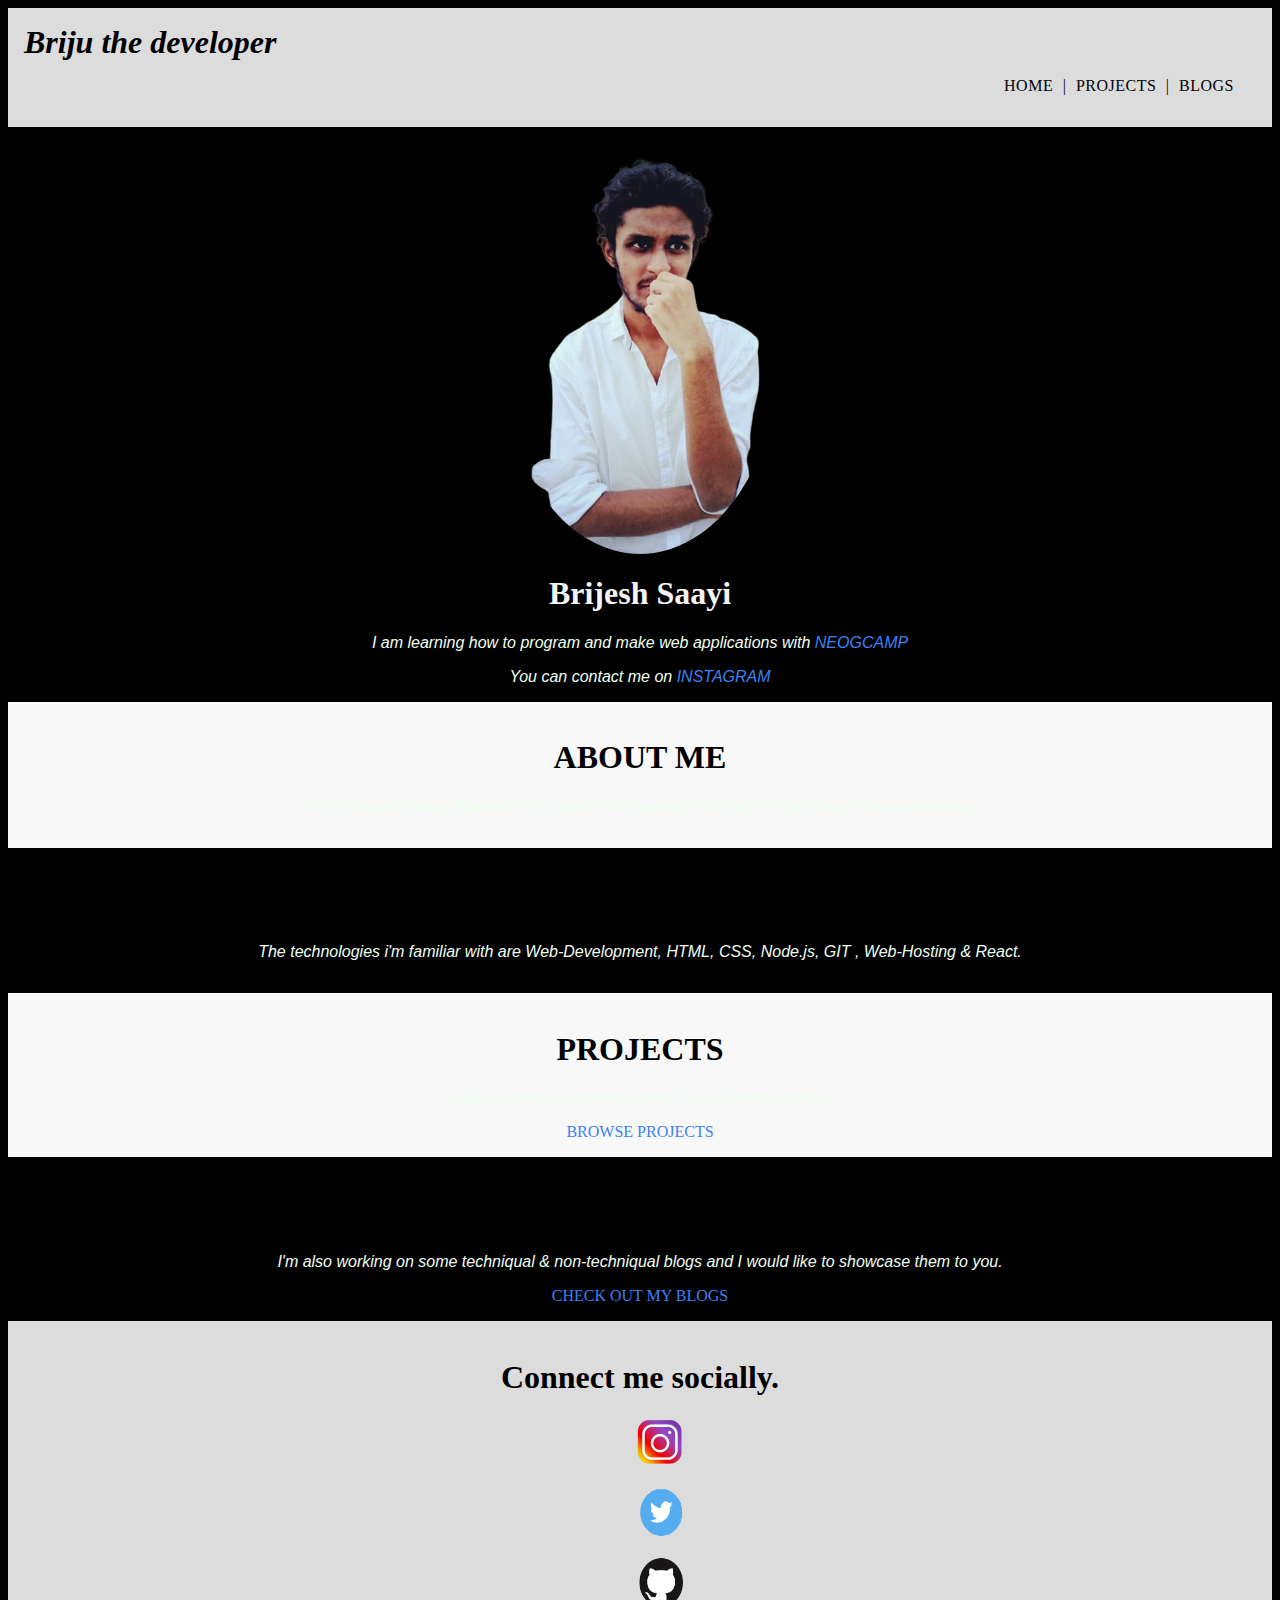
<file: index.html>
<!DOCTYPE html>
<html lang="en">
<head>
    <meta charset="UTF-8">
    <meta name="viewport" content="width=device-width, initial-scale=1.0">
    <link rel="shortcut icon" type="image/x-icon" href="B.ico">
    <link rel="stylesheet" href="web.css">
    <title>Brijesh's Component library</title>
</head>
<body>
    <header class="header">
        <div class="title">
            &nbsp; Briju the developer
        </div>
        <ul class="header-links">
            <a href="index.html">HOME |</a>
            <a href="projects.html">PROJECTS |</a>
            <a href="blog.html">BLOGS &nbsp; &nbsp;</a>
            <a href="depression.html"></a>
        </ul>
    </header>
    <div class="image">
        <img class="image" src="photo.png">
        <h1 class="name1">Brijesh Saayi</h1>
    </div>
    <p>I am learning how to program and make web applications with <a href="https://neog.camp/">NEOGCAMP</a></p>
    <p>You can contact me on <a href="https://www.instagram.com/thetechiebriju/">INSTAGRAM</a></p>
    <section>
        <div class="about-me">
            <h1>
                ABOUT ME
            </h1>
            <p>
                This is Brijesh Saayi, basically i'm a techie who explore's & learn's new things in the technology.
            </p>
        </div>
    </section>
    <section>
        <div class="technologies">
            <h1>
                TECHNOLOGIES
            </h1>
            <p>
                The technologies i'm familiar with are Web-Development, HTML, CSS, Node.js, GIT , Web-Hosting & React.
            </p>
        </div>
    </section>
    <section>
    <div class="projects">
        <h1>
            PROJECTS
        </h1>
        <p>
            I like to show my project's which I have hosted online.
        </p>
        <a class="links" href="/">BROWSE PROJECTS</a>
    </div>
    </section>
    <section class="blogs">
        <h1>
            BLOGS
        </h1>
        <p>
            I'm also working on some techniqual & non-techniqual blogs and I would like to showcase them to you.
        </p>
        <a class="links" href="/">CHECK OUT MY BLOGS</a>
    </section>
    <footer>
        <h1>
            Connect me socially.
        </h1>
        <ul>
            <a class="links" href="https://www.instagram.com/thetechiebriju/"><img class="social" src="instagram.png"></a>
            <a class="links" href="https://twitter.com/Briju_01"><img class="social" src="twiiter.png"></a>    
            <a class="links" href="https://github.com/Brijesh-Saayi"><img class="social" src="GIthub.png"></a>
        </ul>
    </footer>
    <div style="height: 5vh;"></div>
</body>
</html>
</file>
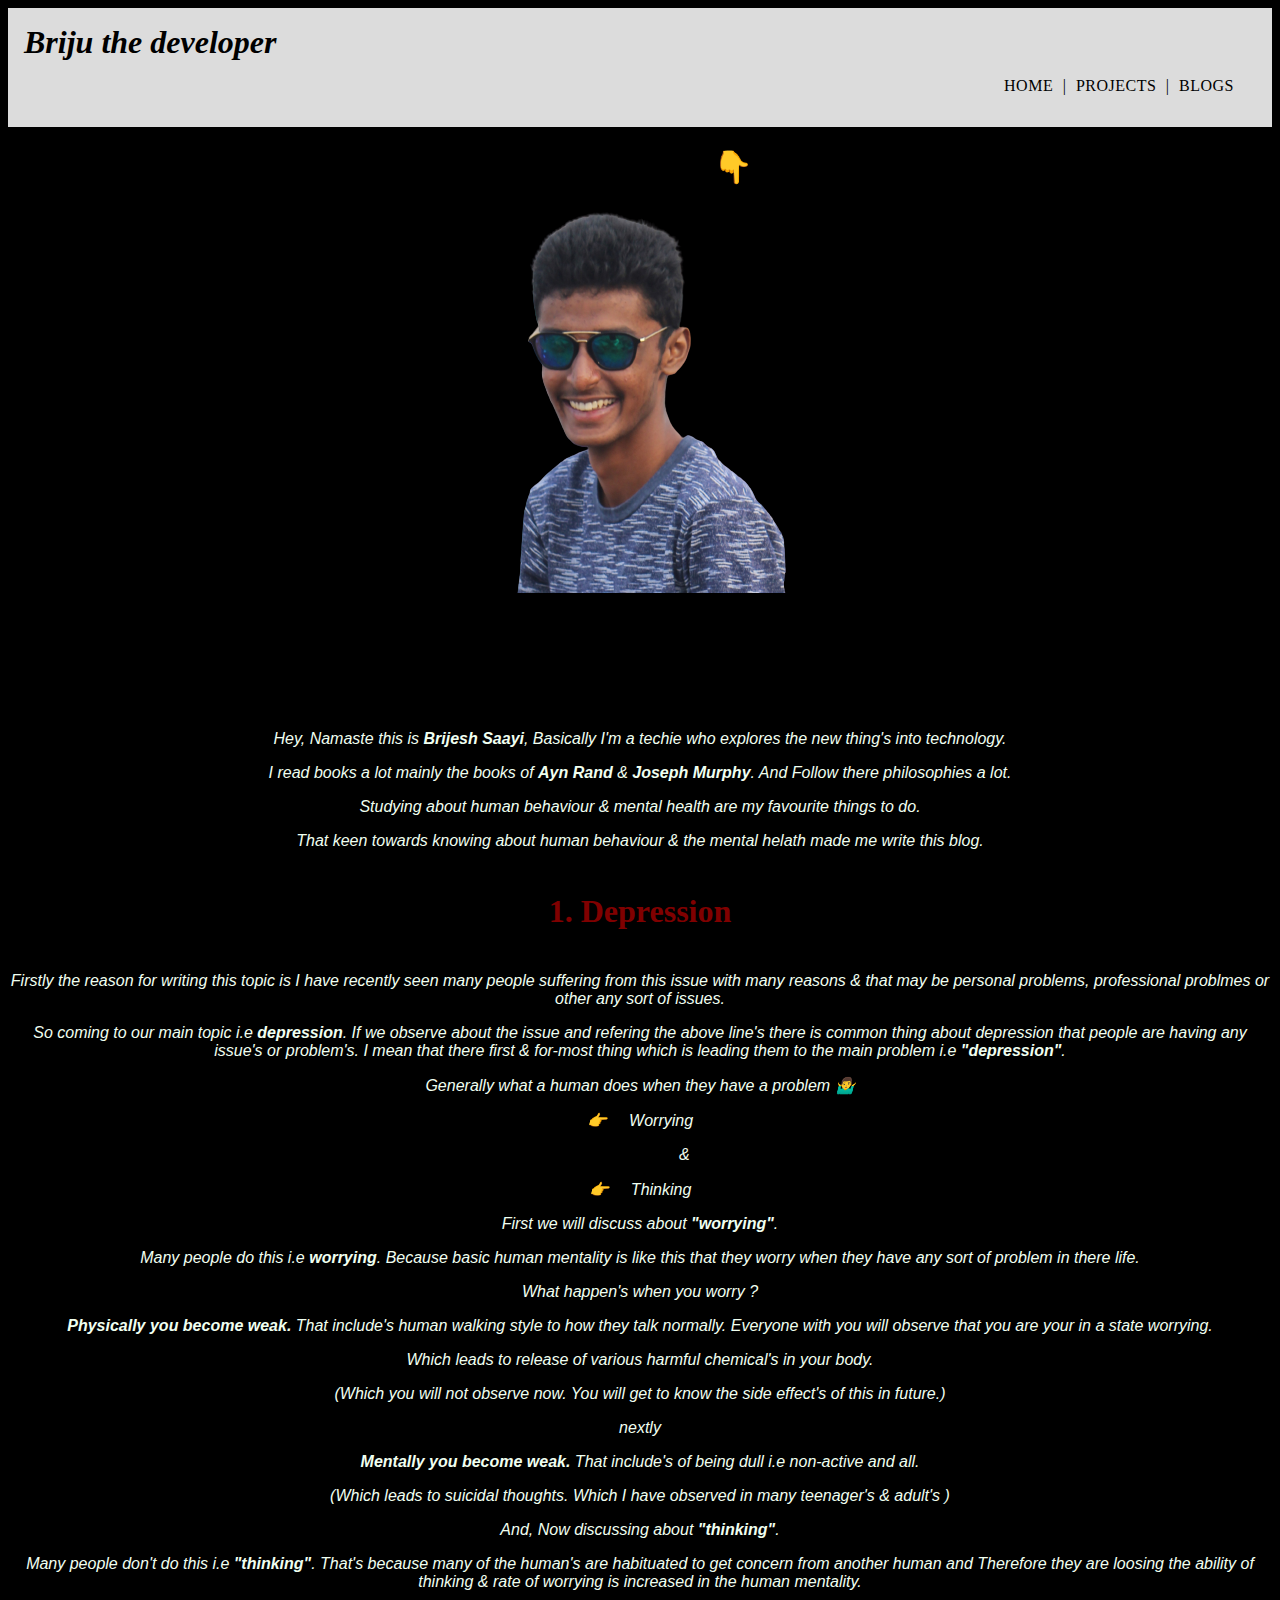
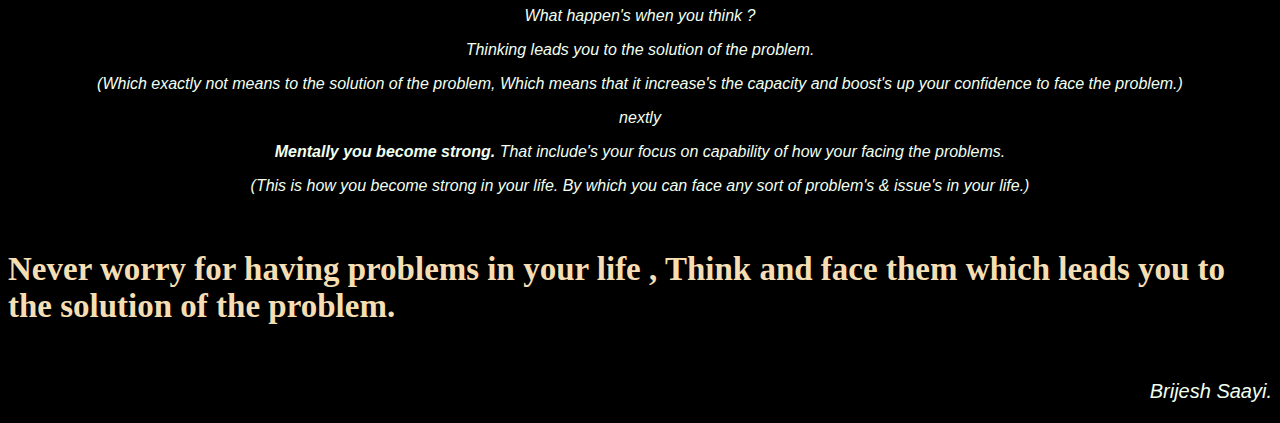
<file: blog.html>
<!DOCTYPE html>
<html lang="en">
<head>
    <meta charset="UTF-8">
    <meta name="viewport" content="width=device-width, initial-scale=1.0">
    <link rel="shortcut icon" type="image/x-icon" href="B.ico">
    <link rel="stylesheet" href="web.css">
    <title>PROJECTS</title>
</head>
<body>
    <header class="header">
        <div class="title">
            &nbsp; Briju the developer
        </div>
        <ul class="header-links">
            <a href="index.html">HOME |</a>
            <a href="projects.html">PROJECTS |</a>
            <a href="blog.html">BLOGS &nbsp; &nbsp;</a>
        </ul>
    </header>
    <h1>
        My first blog 👇
    </h1>
    <img class="smile" src="smile.png">
    <h1>
        Brijesh Saayi
    </h1>
    <h3>
        About me :-
    </h3>
    <p>
        Hey, Namaste this is <strong>Brijesh Saayi</strong>, Basically I'm a techie who explores the new thing's into technology.
    </p>
    <p>
        I read books a lot mainly the books of <strong>Ayn Rand</strong> & <strong>Joseph Murphy</strong>. And Follow there philosophies a lot.
    </p>
    <p>
        Studying about human behaviour & mental health are my favourite things to do.
    </p>
    <p>
        That keen towards knowing about human behaviour & the mental helath made me write this blog. 
    </p>
    <h4>
        1. Depression
    </h4>
    <p>
        Firstly the reason for writing this topic is I have recently seen many people suffering from this issue with many reasons & that may be
        personal problems, professional problmes or other any sort of issues.
    </p>
    <p>
        So coming to our main topic i.e <strong>depression</strong>. If we observe about the issue and refering the above line's there is common
        thing about depression that people are having any issue's or problem's. I mean that there first & for-most thing which is leading them to
        the main problem i.e <strong>"depression"</strong>.
    </p>
    <p>
        Generally what a human does when they have a problem 🤷‍♂️
    </p>
    <p class="side-heading">
        👉 &nbsp; &nbsp; Worrying
    </p>
    <p class="side-heading">
        &nbsp; &nbsp; &nbsp; &nbsp; &nbsp; &nbsp; &nbsp; &nbsp; &nbsp; &nbsp; &
    </p>
    <p class="side-heading">
        👉 &nbsp; &nbsp; Thinking
    </p>
    <p>
        First we will discuss about <strong>"worrying"</strong>.
    </p>
    <p>
        Many people do this i.e <strong>worrying</strong>. Because basic human mentality is like this that they worry when they have any sort of
        problem in there life.
    </p>
    <p class="side-heading">
        What happen's when you worry ?
    </p>
    <p>
        <strong>Physically you become weak.</strong> That include's human walking style to how they talk normally. Everyone with you will observe that you are
        your in a state worrying.
    </p>
    <p>
        Which leads to release of various harmful chemical's in your body.
    </p>
    <p>
        (Which you will not observe now. You will get to know the side effect's of this in future.)
    </p>
    <p>
        nextly
    </p>
    <p>
        <strong>Mentally you become weak.</strong> That include's of being dull i.e non-active and all.
    </p>
    <p>
        (Which leads to suicidal thoughts. Which I have observed in many teenager's & adult's )
    </p>
    <p>
        And, Now discussing about <strong>"thinking"</strong>.
    </p>
    <p>
        Many people don't do this i.e <strong>"thinking"</strong>. That's because many of the human's are habituated to get concern from another human
        and Therefore they are loosing the ability of thinking & rate of worrying is increased in the human mentality.
    </p>
    <p class="side-heading">
        What happen's when you think ?
    </p>
    <p>
        Thinking leads you to the solution of the problem.
    </p>
    <p>
        (Which exactly not means to the solution of the problem, Which means that it increase's the capacity and boost's up your
        confidence to face the problem.)
    </p>
    <p>
        nextly
    </p>
    <p>
        <strong>Mentally you become strong.</strong> That include's your focus on capability of how your facing the problems.
    </p>
    <p>
        (This is how you become strong in your life. By which you can face any sort of problem's & issue's in your life.)
    </p>
    <h5>
        Never worry for having problems in your life , Think and face them which leads you to the solution of the problem.
    </h5>
    <p class="name">
        Brijesh Saayi.
    </p>
    </body>
    </html>
</file>
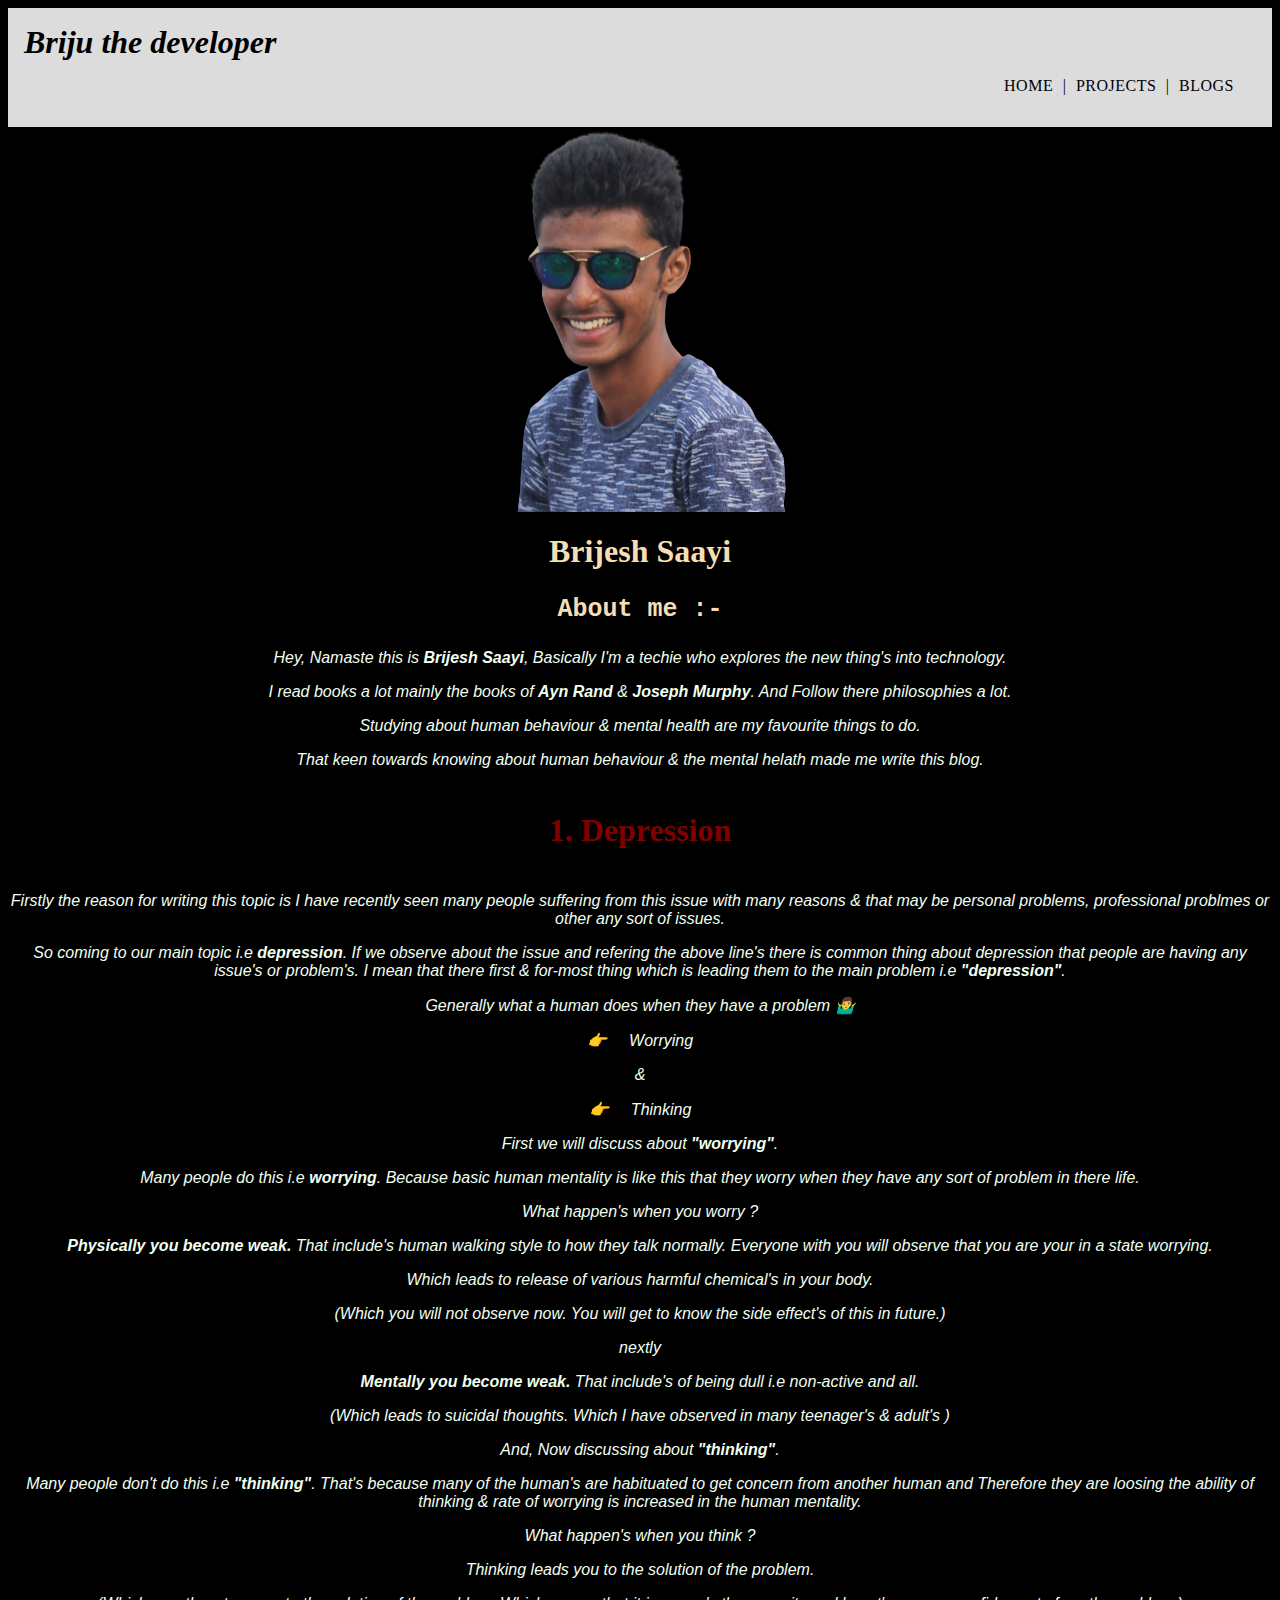
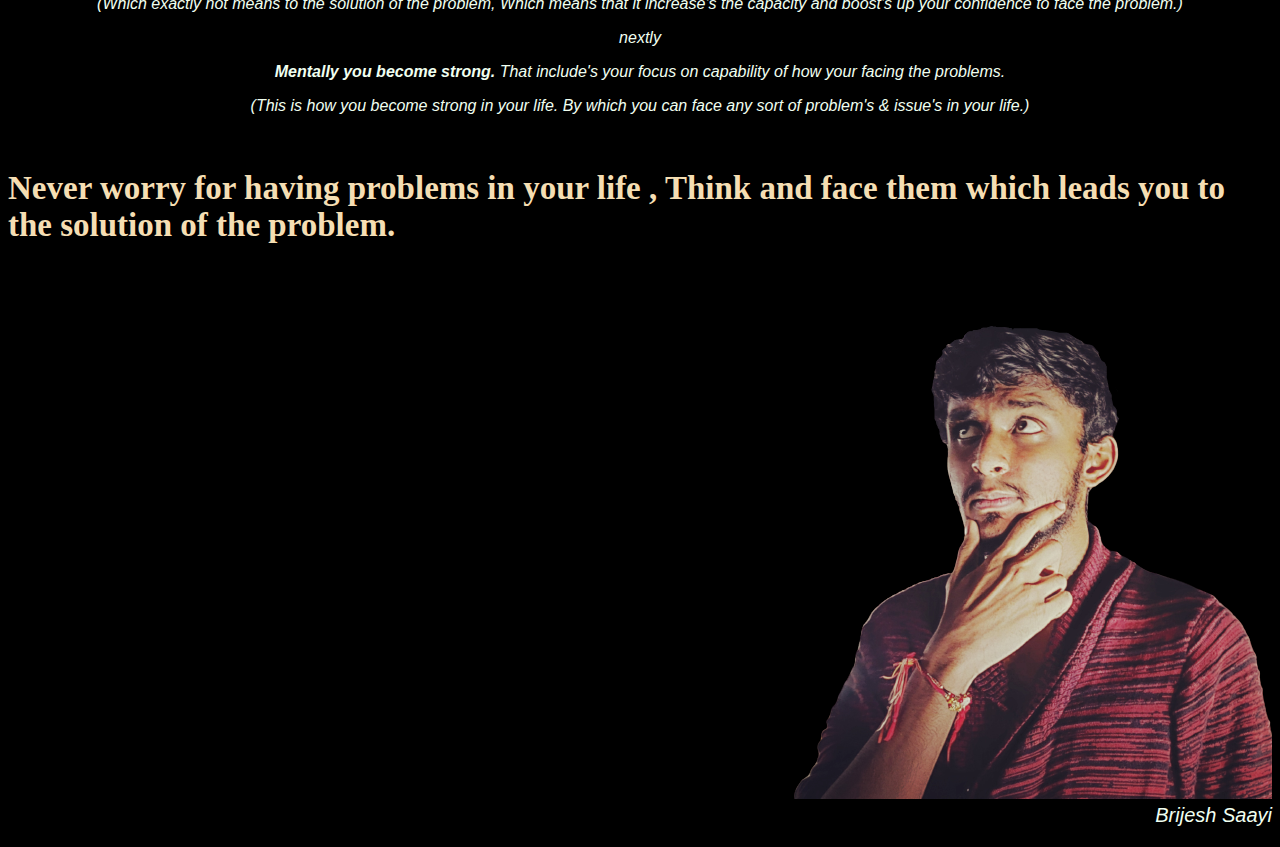
<file: depression.html>
<!DOCTYPE html>
<html lang="en">
<head>
    <meta charset="UTF-8">
    <meta name="viewport" content="width=device-width, initial-scale=1.0">
    <link rel="shortcut icon" type="image/x-icon" href="B.ico">
    <link rel="stylesheet" href="web.css">
    <title>PROJECTS</title>
</head>
<body>
    <header class="header">
        <div class="title">
            &nbsp; Briju the developer
        </div>
        <ul class="header-links">
            <a href="index.html">HOME |</a>
            <a href="projects.html">PROJECTS |</a>
            <a href="blog.html">BLOGS &nbsp; &nbsp;</a>
            <a href="depression.html"></a>
            <a href="life.html"></a>
        </ul>
    </header>
    <img class="smile" src="smile.png">
    <h1 class="name2">
        Brijesh Saayi
    </h1>
    <h3 class="name2">
        About me :-
    </h3>
    <p>
        Hey, Namaste this is <strong>Brijesh Saayi</strong>, Basically I'm a techie who explores the new thing's into technology.
    </p>
    <p>
        I read books a lot mainly the books of <strong>Ayn Rand</strong> & <strong>Joseph Murphy</strong>. And Follow there philosophies a lot.
    </p>
    <p>
        Studying about human behaviour & mental health are my favourite things to do.
    </p>
    <p>
        That keen towards knowing about human behaviour & the mental helath made me write this blog. 
    </p>
    <h4>
        1. Depression
    </h4>
    <p>
        Firstly the reason for writing this topic is I have recently seen many people suffering from this issue with many reasons & that may be
        personal problems, professional problmes or other any sort of issues.
    </p>
    <p>
        So coming to our main topic i.e <strong>depression</strong>. If we observe about the issue and refering the above line's there is common
        thing about depression that people are having any issue's or problem's. I mean that there first & for-most thing which is leading them to
        the main problem i.e <strong>"depression"</strong>.
    </p>
    <p>
        Generally what a human does when they have a problem 🤷‍♂️
    </p>
    <p>
        👉 &nbsp; &nbsp; Worrying
    </p>
    <p>
    &
    </p>
    <p>
        👉 &nbsp; &nbsp; Thinking
    </p>
    <p>
        First we will discuss about <strong>"worrying"</strong>.
    </p>
    <p>
        Many people do this i.e <strong>worrying</strong>. Because basic human mentality is like this that they worry when they have any sort of
        problem in there life.
    </p>
    <p>
        What happen's when you worry ?
    </p>
    <p>
        <strong>Physically you become weak.</strong> That include's human walking style to how they talk normally. Everyone with you will observe that you are
        your in a state worrying.
    </p>
    <p>
        Which leads to release of various harmful chemical's in your body.
    </p>
    <p>
        (Which you will not observe now. You will get to know the side effect's of this in future.)
    </p>
    <p>
        nextly
    </p>
    <p>
        <strong>Mentally you become weak.</strong> That include's of being dull i.e non-active and all.
    </p>
    <p>
        (Which leads to suicidal thoughts. Which I have observed in many teenager's & adult's )
    </p>
    <p>
        And, Now discussing about <strong>"thinking"</strong>.
    </p>
    <p>
        Many people don't do this i.e <strong>"thinking"</strong>. That's because many of the human's are habituated to get concern from another human
        and Therefore they are loosing the ability of thinking & rate of worrying is increased in the human mentality.
    </p>
    <p>
        What happen's when you think ?
    </p>
    <p>
        Thinking leads you to the solution of the problem.
    </p>
    <p>
        (Which exactly not means to the solution of the problem, Which means that it increase's the capacity and boost's up your
        confidence to face the problem.)
    </p>
    <p>
        nextly
    </p>
    <p>
        <strong>Mentally you become strong.</strong> That include's your focus on capability of how your facing the problems.
    </p>
    <p>
        (This is how you become strong in your life. By which you can face any sort of problem's & issue's in your life.)
    </p>
    <h5>
        Never worry for having problems in your life , Think and face them which leads you to the solution of the problem.
    </h5>
    <p class="name"> <img class="see" src="see.png"> <br> Brijesh Saayi</p>
    </body>
    </html>
</file>
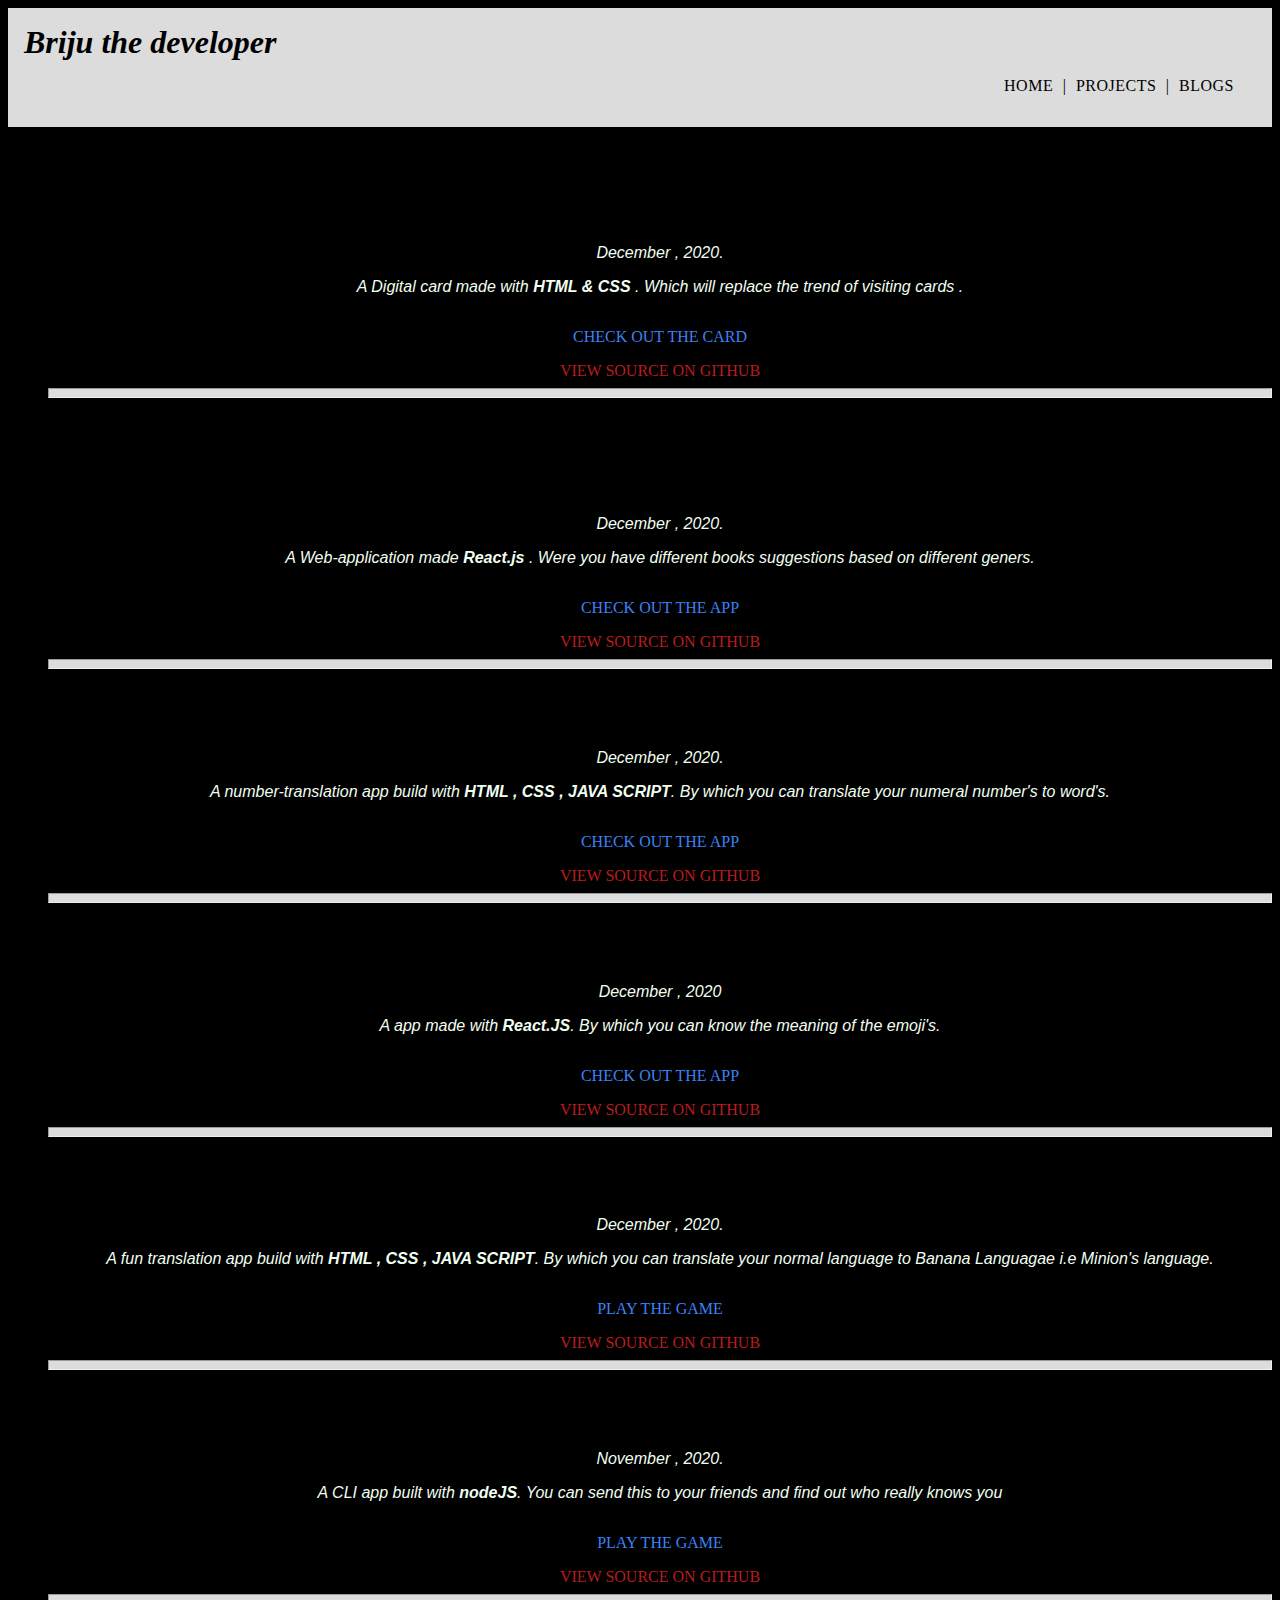
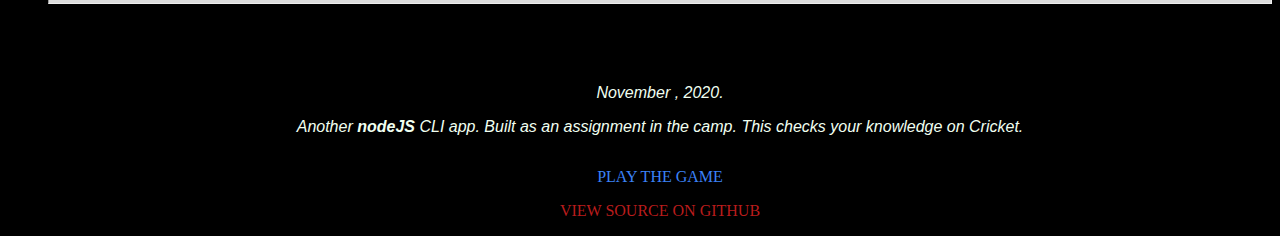
<file: projects.html>
<!DOCTYPE html>
<html lang="en">
<head>
    <meta charset="UTF-8">
    <meta name="viewport" content="width=device-width, initial-scale=1.0">
    <link rel="shortcut icon" type="image/x-icon" href="B.ico">
    <link rel="stylesheet" href="web.css">
    <title>PROJECTS</title>
</head>
<body>
    <header class="header">
        <div class="title">
            &nbsp; Briju the developer
        </div>
        <ul class="header-links">
            <a href="index.html">HOME |</a>
            <a href="projects.html">PROJECTS |</a>
            <a href="blog.html">BLOGS &nbsp; &nbsp;</a>
            <a href="depression.html"></a>
        </ul>
    </header>
    <ol>
        <h1>In the world full of technology why do you carry a visiting card when you can have a digital card like this. </h1>
        <p>December , 2020.</p>
        <p>A Digital card made with <strong>HTML & CSS</strong> . Which will replace the trend of visiting cards .</p>
        <a class="links-1" href="https://briju-digital-card.netlify.app/">CHECK OUT THE CARD</a>
        <a class="links-2" href="https://github.com/Brijesh-Saayi/Digital-Card">VIEW SOURCE ON GITHUB</a>
        <hr></hr>
        <h1>Searching for good books ? Then check on this Web-application which give's you best suggestion's.</h1>
        <p>December , 2020.</p>
        <p>A Web-application made <strong>React.js</strong> . Were you have different books suggestions based on different geners.</p>
        <a class="links-1" href="https://3iflw.csb.app/">CHECK OUT THE APP</a>
        <a class="links-2" href="https://github.com/Brijesh-Saayi/Books-guide">VIEW SOURCE ON GITHUB</a>
        <hr></hr>
        <h1>Fed up writing number's in words then go check this Web-application ?</h1>
        <p>December , 2020.</p>
        <p>A number-translation app build with <strong>HTML , CSS , JAVA SCRIPT</strong>. By which you can translate your numeral number's to word's. </p>
        <a class="links-1" href="https://playnumberswithbriju.netlify.app/">CHECK OUT THE APP</a>
        <a class="links-2" href="https://github.com/Brijesh-Saayi/Number-translation">VIEW SOURCE ON GITHUB</a>
        <hr></hr>
        <h1>Want to know the meaning of the emoji ?</h1>
        <p>December , 2020</p>
        <p>A app made with <strong>React.JS</strong>. By which you can know the meaning of the emoji's.</p>
        <a class="links-1" href="https://t1wpm.csb.app/">CHECK OUT THE APP</a>
        <a class="links-2" href="https://github.com/Brijesh-Saayi/Emoji-Emotions">VIEW SOURCE ON GITHUB</a>
        <hr></hr>
        <h1>Are you a minion lover ?</h1>
        <p>December , 2020.</p>
        <p>A fun translation app build with <strong>HTML , CSS , JAVA SCRIPT</strong>. By which you can translate your normal language to Banana Languagae i.e Minion's language. </p>
        <a class="links-1" href="https://minionbybriju.netlify.app/">PLAY THE GAME</a>
        <a class="links-2" href="https://github.com/Brijesh-Saayi/Banana-Translation">VIEW SOURCE ON GITHUB</a>
        <hr></hr>
        <h1> How well do you know me ?</h1>
        <p>November , 2020.</p>
        <p>A CLI app built with <strong>nodeJS</strong>. You can send this to your friends and find out who really knows you</p>
        <a class="links-1" href="https://repl.it/@Briju01/Briju-game?embed=1&output=1">PLAY THE GAME</a>
        <a class="links-2" href="https://github.com/Brijesh-Saayi/My-Quiz">VIEW SOURCE ON GITHUB</a>
        <hr></hr>
        <h1>Are you a cricket fan ?</h1>
        <p>November , 2020.</p>
        <p>Another <strong>nodeJS</strong> CLI app. Built as an assignment in the camp. This checks your knowledge on Cricket.</p>
        <a class="links-1" href="https://repl.it/@Briju01/Cricket-quiz?embed=1&output=1">PLAY THE GAME</a>
        <a class="links-2" href="https://github.com/Brijesh-Saayi/Cricket-Quiz">VIEW SOURCE ON GITHUB</a>
    </ol>
</body>
</html>
</file>
<file: web.css>
body
{
    background-color: black;
}
.image
{
    display: block;
    margin-left: auto;
    margin-right: auto;
    border-radius: 50%;
    max-width: 280px;
    padding-top: 1rem;
}
.header
{
    background-color: #DCDCDC;
    padding-bottom: 1rem;
    padding-top: 1rem;
}
h1
{
    text-align: center;
    color: black;
}
.blog-heading
{
    color: #DCDCDC;
}
.technology-heading
{
    color: #DCDCDC;
}
p
{
    text-align: center;
    font-style: italic;
    font-family: sans-serif;
    color: honeydew;
}
.white
{
    color: black;
}
a
{
    text-align: center;
    color: #3B82F6;
    text-decoration: none;
}
.links
{
    display: block;
    text-decoration: none;
}
.header-links
{
    letter-spacing: 0.5px;
    word-spacing: 5px;
    text-align: right;
}
footer ul
{
    word-spacing: 5px;
}
.title
{
    font-style: italic;
    font-size: xx-large;
    font-weight: bolder;
    color: black;
}
footer
{
    background-color: #DCDCDC;
    padding-bottom: 1rem;
    padding-top: 1rem;
}
.about-me
{
    background-color: #f8f8f8;
    padding-bottom: 1rem;
    padding-top: 1rem;
}
.projects
{
    background-color: #f8f8f8;
    padding-bottom: 1rem;
    padding-top: 1rem;
}
.technologies
{
    padding-bottom: 1rem;
    padding-top: 1rem;
}
.blogs
{
    padding-bottom: 1rem;
    padding-top: 1rem;
}
.name1
{
    color: whitesmoke;
}
.links-1
{
    display: block;
    color: #3B82F6;
    padding-top: 1rem;
}
.links-2
{
    display: block;
    color: #B91C1C;
    padding-top: 1rem;
}
h2
{
    text-align: center;
}
.social
{
    height: 50px;
    width: 50px;
    padding-bottom: 1rem;
}
h3
{
    text-align: center;
    font-family: monospace;
    font-size: 25px;
}
.smile
{
    display: block;
    margin-left: auto;
    margin-right: auto;
}
h4
{
    text-align: center;
    font-size: xx-large;
    font-family: 'Times New Roman', Times, serif;
    color: maroon;

}
.name
{
    text-align: end;
    font-family: 'Trebuchet MS', 'Lucida Sans Unicode', 'Lucida Grande', 'Lucida Sans', Arial, sans-serif;
    font-size: 20px;
}
h5
{
    font-size: 33px;
    color: wheat;
}
.blogbutton
{
    background-color: #DCDCDC;
    color: black;
    display: block;
    max-width: 140px;
    box-sizing: border-box;
    padding-bottom: 1rem;
    padding-top: 1rem;
    margin-left: auto;
    margin-right: auto;
    border-radius: 50%;
}
.blogbutton :hover
{
    background-color: chartreuse;
}
hr
{
    padding-bottom: 0.5rem;
    color:  #DCDCDC;
    background-color: #DCDCDC;
}
.projects-title
{
    color: #DCDCDC;
}
.name2
{
    color: wheat;
}
.header-links a
{
    color: black;
}
.header-links a:hover
{
    color: red;
}
.blogbutton:hover
{
    color: blue;
    background-color: burlywood;
}
.projects a:hover
{
    color: red;
}
.blogs a:hover
{
    color: red;
}
ol a:hover
{
    color: yellow;
}
.speech
{
    display: block;
    margin-left: auto;
    margin-right: auto;
    width: 20rem;
}
.universe
{
    width: 10rem;
    display: block;
    margin-left: auto;
    margin-right: auto;
}
</file>
